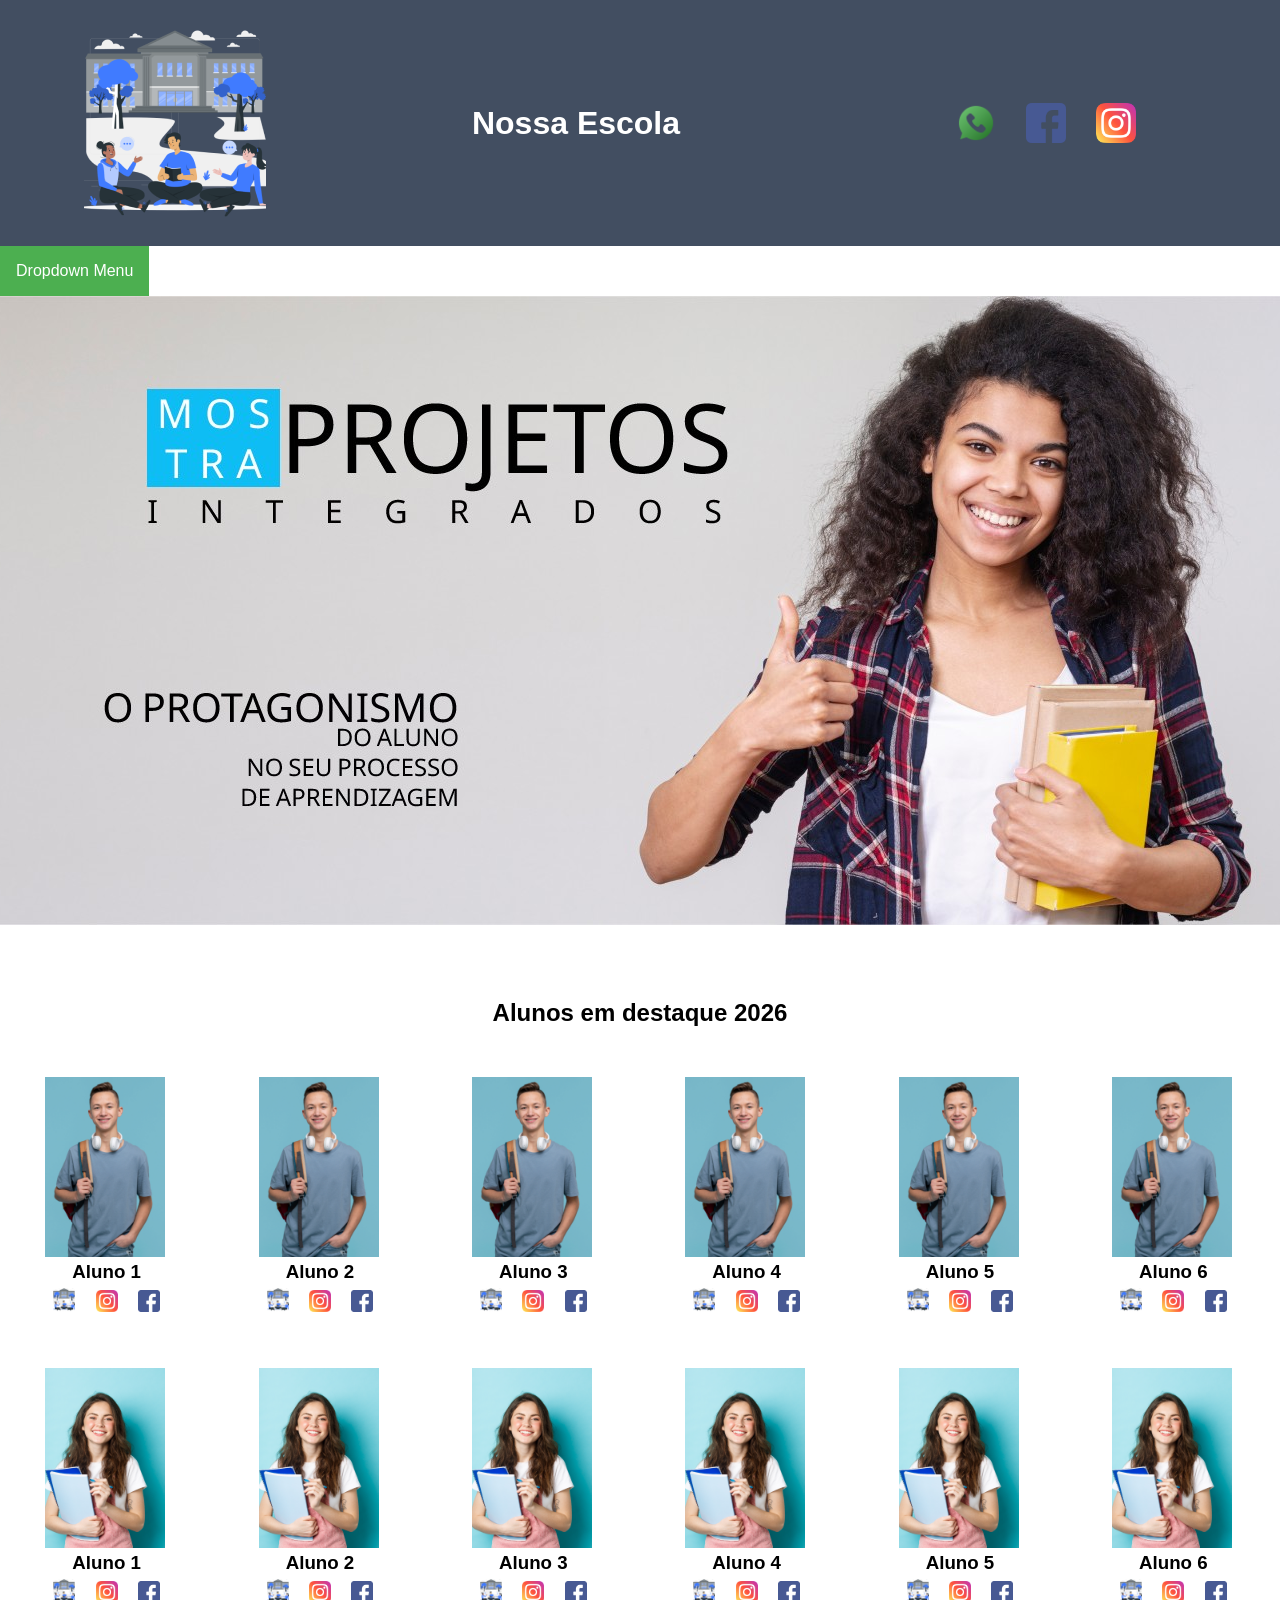
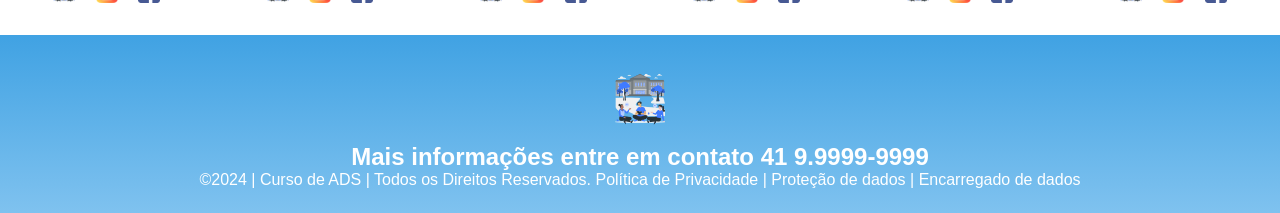
<file: index.html>
<!DOCTYPE html>
<html lang="pt-br">
<head>
<meta charset="UTF-8">
<meta name="viewport" content="width=device-width, initial-scale=1.0">
<title>Home | Nossa Escola</title>
<link rel="stylesheet" href="style.css">
</head>
<body>

    <!--header é a parte do cabeçalho do site, é o topo da página-->
<header class="cabecalho-itens">
<img class="cabecalho_imagem" src="logo_nossa_escola.png" alt="Logo da
Página">
<h1 class="titulo_site">Nossa Escola</h1>
<div class="sociais">
<img class="sociais" src="whatsapp.png" alt="Logo do Whats da
Escola">
<img class="sociais" src="facebook.png" alt="Facebook da
Escola">
<img class="sociais" src="instagram.png" alt="instagram da
Escola">
</div>
</header>

<!--Menu-->
<div class="dropdown">
  <button class="dropbtn">Dropdown Menu</button>
  <div class="dropdown-content">
  <a href="index.html">Home</a>
  <a href="turmas.html">Turmas</a>
  <a href="contato.html">Contato</a>
  <a href="sobre.html">Sobre</a>
  <a href="jogos.html">Jogos</a>
  </div>
</div>

<!--Seção banner 1 é a parte do paragrafo 1 da página-->
<section class="banner1">
<img class="escola.image" src="paragrafo_1_banner.jpg" alt="Banner da Escola">
</section>
<!--Seção estudantes é a parte do paragrafo 2 da página -- "Meninos"-->
<!--altere em "src="estudante_menino_1.png" para src"nome da imagem do menino em
todos abaixo-->
<!--altere em "src="site_school.png" para src"nome da logo em todos abaixo-->
<!--para aumentar os alunos copie a div no edidor que corresponda desde a foto
até os icones abaixo - dúvidas chame o professor-->
<section class="estudante">
<h1 class="estudante_titulo">Alunos em destaque 2026</h1>
<p> </p>
<div class="estudantes_todos">

<div class="estudante-div">
<img class="estudante-imagem" src="estudante_menino.png" alt="Foto da
turma do 1CDS do ano de 2026">
<h3 class="estudante-nome">Aluno 1</h3>
<a href="https://cursos.alura.com.br/dashboard">
<p> </p>
<img class="estudante-icone" src="logo_nossa_escola.png" alt="Link do Site da
escola"></a>
<img class="estudante-icone" src="instagram.png" alt="Link do
Instagram">
<img class="estudante-icone" src="facebook.png" alt="Link do Facebook">
</div>

<div class="estudante-div">
<img class="estudante-imagem" src="estudante_menino.png" alt="Foto da
turma do 1CDS do ano de 2026">
<h3 class="estudante-nome">Aluno 2</h3>
<a href="https://cursos.alura.com.br/dashboard">
<p> </p>
<img class="estudante-icone" src="logo_nossa_escola.png" alt="Link do Site da
escola"></a>
<img class="estudante-icone" src="instagram.png" alt="Link do
Instagram">
<img class="estudante-icone" src="facebook.png" alt="Link do Facebook">
</div>

<div class="estudante-div">
<img class="estudante-imagem" src="estudante_menino.png" alt="Foto da
turma do 1CDS do ano de 2026">
<h3 class="estudante-nome">Aluno 3</h3>
<a href="https://cursos.alura.com.br/dashboard">
<p> </p>
<img class="estudante-icone" src="logo_nossa_escola.png" alt="Link do Site da
escola"></a>
<img class="estudante-icone" src="instagram.png" alt="Link do
Instagram">
<img class="estudante-icone" src="facebook.png" alt="Link do Facebook">
</div>

<div class="estudante-div">
<img class="estudante-imagem" src="estudante_menino.png" alt="Foto da
turma do 1CDS do ano de 2026">
<h3 class="estudante-nome">Aluno 4</h3>
<a href="https://cursos.alura.com.br/dashboard">
<p> </p>
<img class="estudante-icone" src="logo_nossa_escola.png" alt="Link do Site da
escola"></a>
<img class="estudante-icone" src="instagram.png" alt="Link do
Instagram">
<img class="estudante-icone" src="facebook.png" alt="Link do Facebook">
</div>

<div class="estudante-div">
<img class="estudante-imagem" src="estudante_menino.png" alt="Foto da
turma do 1CDS do ano de 2026">
<h3 class="estudante-nome">Aluno 5</h3>
<a href="https://cursos.alura.com.br/dashboard">
<p> </p>
<img class="estudante-icone" src="logo_nossa_escola.png" alt="Link do Site da
escola"></a>
<img class="estudante-icone" src="instagram.png" alt="Link do
Instagram">
<img class="estudante-icone" src="facebook.png" alt="Link do Facebook">
</div>

<div class="estudante-div">
<img class="estudante-imagem" src="estudante_menino.png" alt="Foto da
turma do 1CDS do ano de 2026">
<h3 class="estudante-nome">Aluno 6</h3>
<a href="https://cursos.alura.com.br/dashboard">
<p> </p>
<img class="estudante-icone" src="logo_nossa_escola.png" alt="Link do
Site da escola"></a>
<img class="estudante-icone" src="instagram.png" alt="Link do
Instagram">
<img class="estudante-icone" src="facebook.png" alt="Link do
Facebook">
</div>
</div>
</section>

<!--Seção estudantes é a parte do paragrafo 3 da página -- "Meninas"-->
<!--altere em "src="estudante_menina_1.png" para src"nome da imagem do menina em
todas abaixo-->
<!--altere em "src="site_school.png" para src"nome da logo em todos abaixo-->
<section class="estudante">
<div class="estudantes_todos">
<div class="estudante-div">
<img class="estudante-imagem" src="estudante_menina.png" alt="Foto da
turma do 1CDS do ano de 2023">
<h3 class="estudante-nome">Aluno 1</h3>
<a href="https://cursos.alura.com.br/dashboard">
<p> </p>
<img class="estudante-icone" src="logo_nossa_escola.png" alt="Link do Site da
escola"></a>
<img class="estudante-icone" src="instagram.png" alt="Link do Instagram">
<img class="estudante-icone" src="facebook.png" alt="Link do Facebook">
</div>

<div class="estudante-div">
<img class="estudante-imagem" src="estudante_menina.png" alt="Foto da
turma do 1CDS do ano de 2023">
<h3 class="estudante-nome">Aluno 2</h3>
<a href="https://cursos.alura.com.br/dashboard">
<p> </p>
<img class="estudante-icone" src="logo_nossa_escola.png" alt="Link do Site da
escola"></a>
<img class="estudante-icone" src="instagram.png" alt="Link do Instagram">
<img class="estudante-icone" src="facebook.png" alt="Link do Facebook">
</div>

<div class="estudante-div">
<img class="estudante-imagem" src="estudante_menina.png" alt="Foto da
turma do 1CDS do ano de 2023">
<h3 class="estudante-nome">Aluno 3</h3>
<a href="https://cursos.alura.com.br/dashboard">
<p> </p>
<img class="estudante-icone" src="logo_nossa_escola.png" alt="Link do Site da
escola"></a>
<img class="estudante-icone" src="instagram.png" alt="Link do Instagram">
<img class="estudante-icone" src="facebook.png" alt="Link do Facebook">
</div>

<div class="estudante-div">
<img class="estudante-imagem" src="estudante_menina.png" alt="Foto da
turma do 1CDS do ano de 2023">
<h3 class="estudante-nome">Aluno 4</h3>
<a href="https://cursos.alura.com.br/dashboard">
<p> </p>
<img class="estudante-icone" src="logo_nossa_escola.png" alt="Link do Site da
escola"></a>
<img class="estudante-icone" src="instagram.png" alt="Link do Instagram">
<img class="estudante-icone" src="facebook.png" alt="Link do Facebook">
</div>

<div class="estudante-div">
<img class="estudante-imagem" src="estudante_menina.png" alt="Foto da
turma do 1CDS do ano de 2023">
<h3 class="estudante-nome">Aluno 5</h3>
<a href="https://cursos.alura.com.br/dashboard">
<p> </p>
<img class="estudante-icone" src="logo_nossa_escola.png" alt="Link do Site da
escola"></a>
<img class="estudante-icone" src="instagram.png" alt="Link do Instagram">
<img class="estudante-icone" src="facebook.png" alt="Link do Facebook">
</div>

<div class="estudante-div">
<img class="estudante-imagem" src="estudante_menina.png" alt="Foto da turma do
1CDS do ano de 2023">
<h3 class="estudante-nome">Aluno 6</h3>
<a href="https://cursos.alura.com.br/dashboard">
<p> </p>
<img class="estudante-icone" src="logo_nossa_escola.png" alt="Link do Site
da escola"></a>
<img class="estudante-icone" src="instagram.png" alt="Link do Instagram">
<img class="estudante-icone" src="facebook.png" alt="Link do Facebook">
</div>
</div>
</section>
<!--Seção rodapé é a parte final da paragrafo 3 da página-->
<footer class="escola">
<img class="logo_rodape" src="logo_nossa_escola.png" alt="Logo da Escola">
<h2 class="escola-título">Mais informações entre em contato<a class="link"

href="https://wa.me/5541999999999"> 41 9.9999-9999 </a></h2>
<p></p>
<p>©2024 | Curso de ADS | Todos os Direitos Reservados.
Política de Privacidade | Proteção de dados | Encarregado de dados</p>
<p> </p>
</footer>
</body>
</html>
</file>
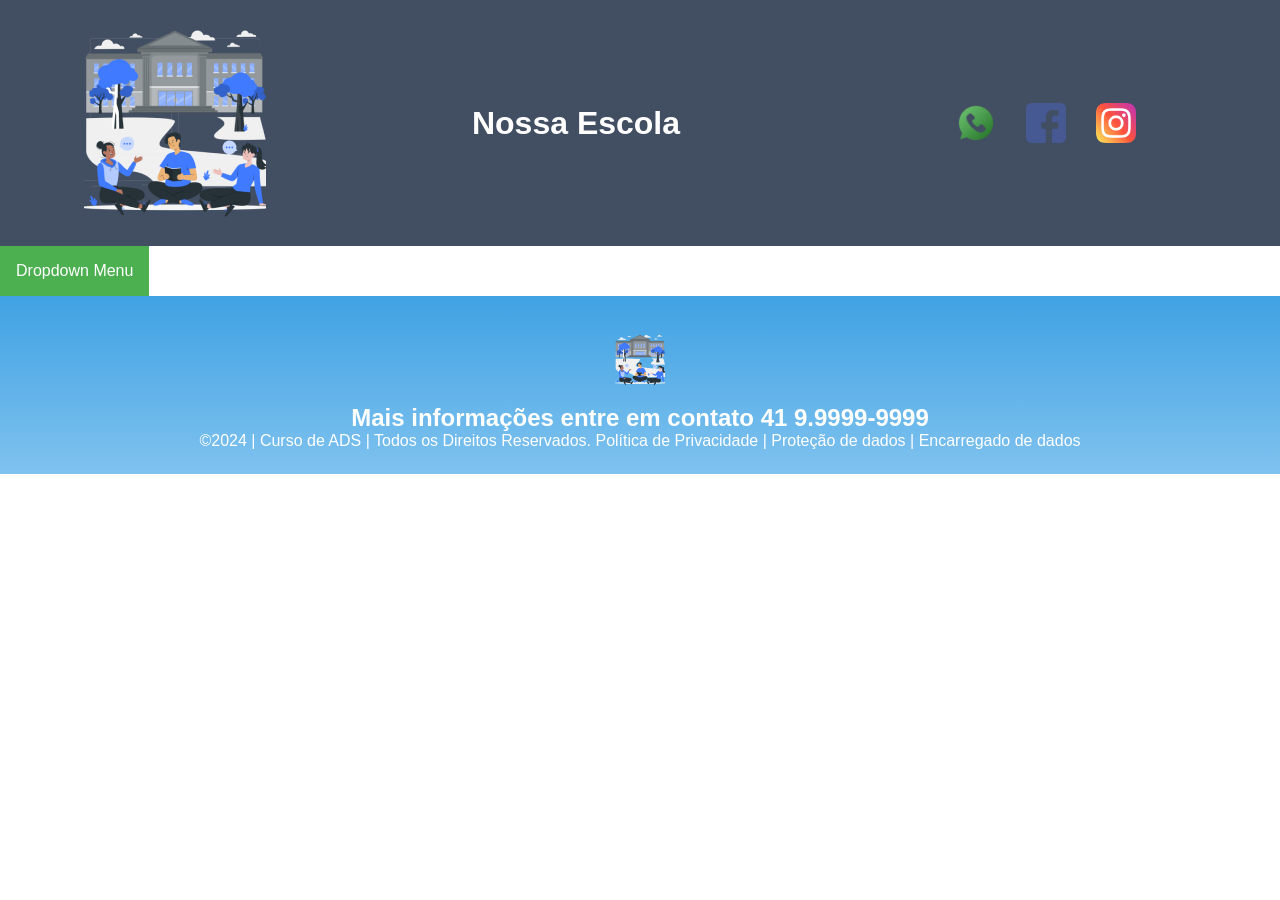
<file: contato.html>
<!DOCTYPE html>
<html lang="pt-br">
<head>
<meta charset="UTF-8">
<meta name="viewport" content="width=device-width, initial-scale=1.0">
<title>Contato | Nossa Escola</title>
<link rel="stylesheet" href="style.css">
</head>
<body>

    <!--header é a parte do cabeçalho do site, é o topo da página-->
<header class="cabecalho-itens">
<img class="cabecalho_imagem" src="logo_nossa_escola.png" alt="Logo da
Página">
<h1 class="titulo_site">Nossa Escola</h1>
<div class="sociais">
<img class="sociais" src="whatsapp.png" alt="Logo do Whats da
Escola">
<img class="sociais" src="facebook.png" alt="Facebook da
Escola">
<img class="sociais" src="instagram.png" alt="instagram da
Escola">
</div>
</header>

<!--Menu-->
<div class="dropdown">
  <button class="dropbtn">Dropdown Menu</button>
  <div class="dropdown-content">
  <a href="index.html">Home</a>
  <a href="turmas.html">Turmas</a>
  <a href="contato.html">Contato</a>
  <a href="sobre.html">Sobre</a>
  </div>
</div>
<!--conteúdo-->





<!--Seção rodapé é a parte final da paragrafo 3 da página-->
<footer class="escola">
<img class="logo_rodape" src="logo_nossa_escola.png" alt="Logo da Escola">
<h2 class="escola-título">Mais informações entre em contato<a class="link"

href="https://wa.me/5541999999999"> 41 9.9999-9999 </a></h2>
<p></p>
<p>©2024 | Curso de ADS | Todos os Direitos Reservados.
Política de Privacidade | Proteção de dados | Encarregado de dados</p>
<p> </p>
</footer>
</body>
</html>
</file>
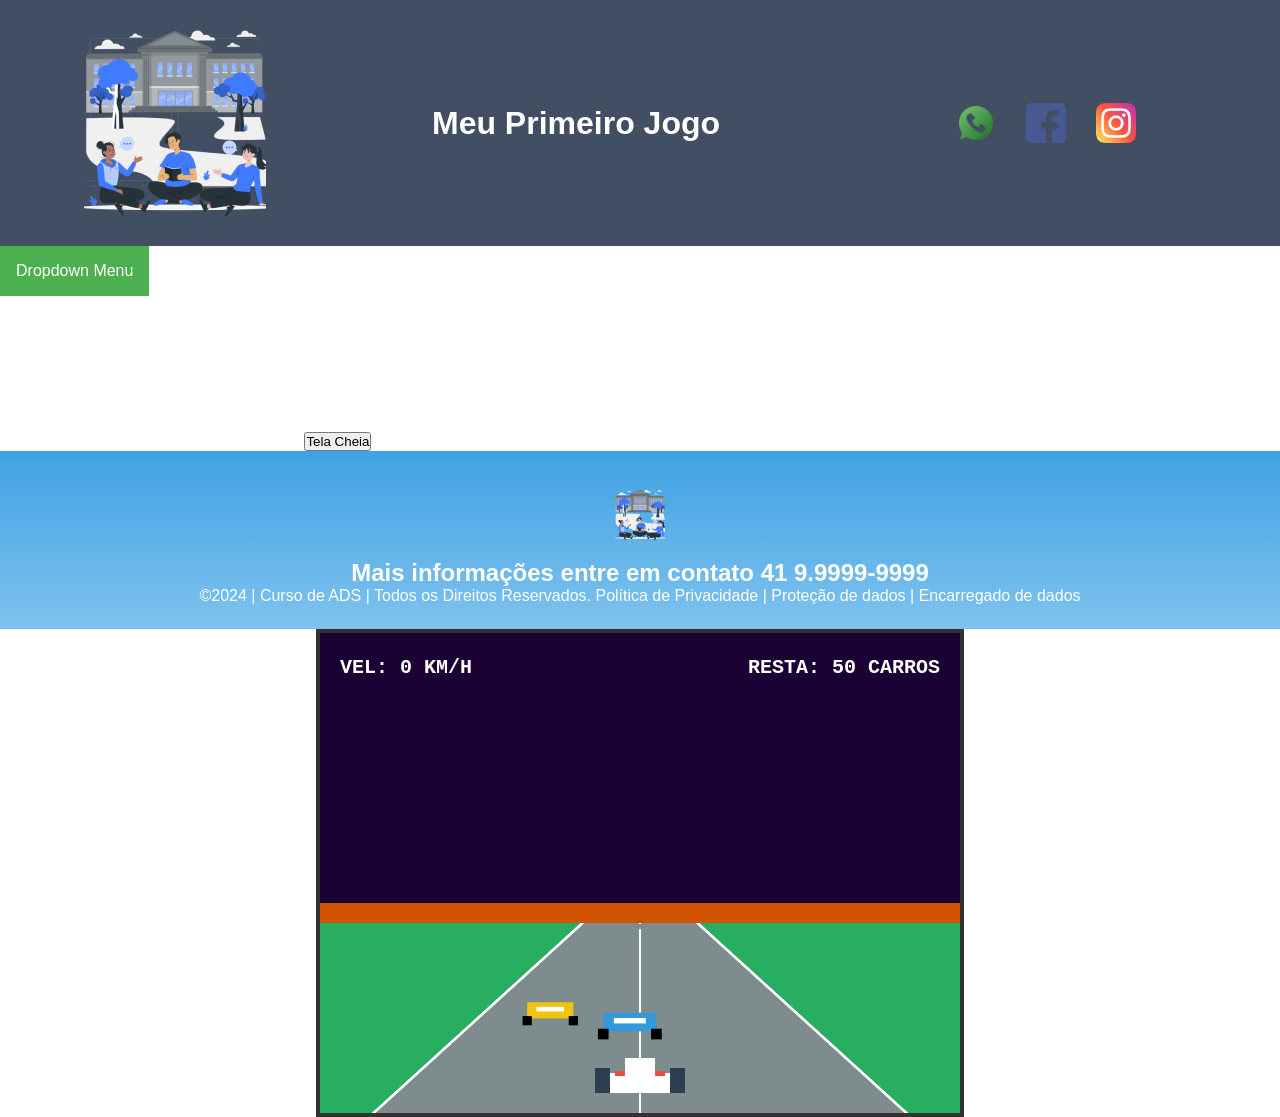
<file: jogos.html>
<!DOCTYPE html>
<html lang="pt-br">
<head>
<meta charset="UTF-8">
<meta name="viewport" content="width=device-width, initial-scale=1.0">
<title>Jogos</title>
<link rel="stylesheet" href="style.css">
</head>
<body>

    <!--header é a parte do cabeçalho do site, é o topo da página-->
<header class="cabecalho-itens">
<img class="cabecalho_imagem" src="logo_nossa_escola.png" alt="Logo da
Página">
<h1 class="titulo_site">Meu Primeiro Jogo</h1>
<div class="sociais">
<img class="sociais" src="whatsapp.png" alt="Logo do Whats da
Escola">
<img class="sociais" src="facebook.png" alt="Facebook da
Escola">
<img class="sociais" src="instagram.png" alt="instagram da
Escola">
</div>
</header>

<!--Menu-->
<div class="dropdown">
  <button class="dropbtn">Dropdown Menu</button>
  <div class="dropdown-content">
  <a href="index.html">Home</a>
  <a href="turmas.html">Turmas</a>
  <a href="contato.html">Contato</a>
  <a href="sobre.html">Sobre</a>
  <a href="jogos.html">Jogos</a>
  </div>
</div>

<!--Jogos-->
<canvas id="gameCanvas"></canvas>
<button id="fullscreenBtn">Tela Cheia</button>



<!--Seção rodapé é a parte final da paragrafo 3 da página-->
<footer class="escola">
<img class="logo_rodape" src="logo_nossa_escola.png" alt="Logo da Escola">
<h2 class="escola-título">Mais informações entre em contato<a class="link"

href="https://wa.me/5541999999999"> 41 9.9999-9999 </a></h2>
<p></p>
<p>©2024 | Curso de ADS | Todos os Direitos Reservados.
Política de Privacidade | Proteção de dados | Encarregado de dados</p>
<p> </p>
</footer>
</body>
</html>


<script src="script.js"></script>
</file>
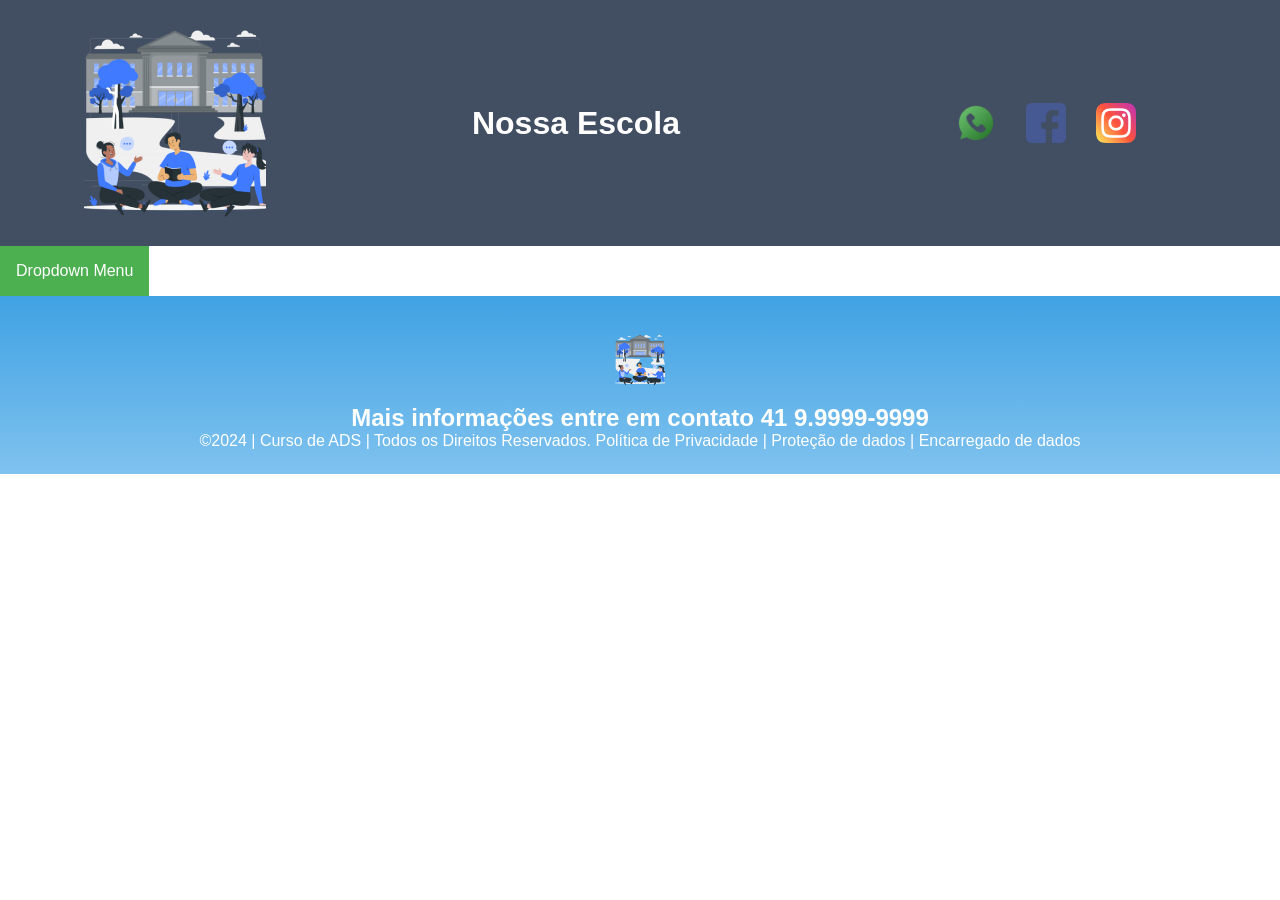
<file: sobre.html>
<!DOCTYPE html>
<html lang="pt-br">
<head>
<meta charset="UTF-8">
<meta name="viewport" content="width=device-width, initial-scale=1.0">
<title>Sobre | Nossa Escola</title>
<link rel="stylesheet" href="style.css">
</head>
<body>

    <!--header é a parte do cabeçalho do site, é o topo da página-->
<header class="cabecalho-itens">
<img class="cabecalho_imagem" src="logo_nossa_escola.png" alt="Logo da
Página">
<h1 class="titulo_site">Nossa Escola</h1>
<div class="sociais">
<img class="sociais" src="whatsapp.png" alt="Logo do Whats da
Escola">
<img class="sociais" src="facebook.png" alt="Facebook da
Escola">
<img class="sociais" src="instagram.png" alt="instagram da
Escola">
</div>
</header>

<!--Menu-->
<div class="dropdown">
  <button class="dropbtn">Dropdown Menu</button>
  <div class="dropdown-content">
  <a href="index.html">Home</a>
  <a href="turmas.html">Turmas</a>
  <a href="contato.html">Contato</a>
  <a href="sobre.html">Sobre</a>
  </div>
</div>
<!--conteúdo-->





<!--Seção rodapé é a parte final da paragrafo 3 da página-->
<footer class="escola">
<img class="logo_rodape" src="logo_nossa_escola.png" alt="Logo da Escola">
<h2 class="escola-título">Mais informações entre em contato<a class="link"

href="https://wa.me/5541999999999"> 41 9.9999-9999 </a></h2>
<p></p>
<p>©2024 | Curso de ADS | Todos os Direitos Reservados.
Política de Privacidade | Proteção de dados | Encarregado de dados</p>
<p> </p>
</footer>
</body>
</html>
</file>
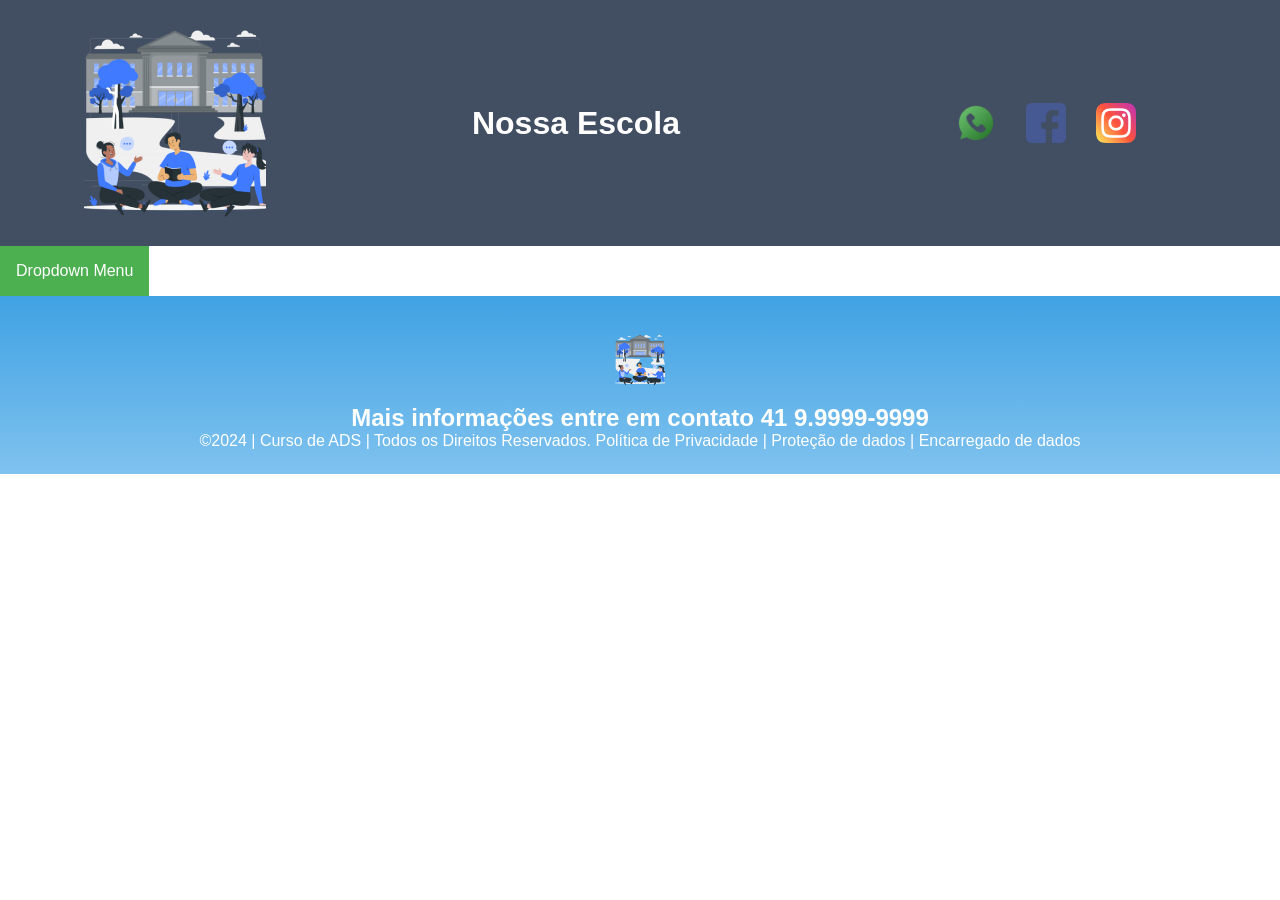
<file: turmas.html>
<!DOCTYPE html>
<html lang="pt-br">
<head>
<meta charset="UTF-8">
<meta name="viewport" content="width=device-width, initial-scale=1.0">
<title>Turmas | Nossa Escola</title>
<link rel="stylesheet" href="style.css">
</head>
<body>

    <!--header é a parte do cabeçalho do site, é o topo da página-->
<header class="cabecalho-itens">
<img class="cabecalho_imagem" src="logo_nossa_escola.png" alt="Logo da
Página">
<h1 class="titulo_site">Nossa Escola</h1>
<div class="sociais">
<img class="sociais" src="whatsapp.png" alt="Logo do Whats da
Escola">
<img class="sociais" src="facebook.png" alt="Facebook da
Escola">
<img class="sociais" src="instagram.png" alt="instagram da
Escola">
</div>
</header>

<!--Menu-->
<div class="dropdown">
  <button class="dropbtn">Dropdown Menu</button>
  <div class="dropdown-content">
  <a href="index.html">Home</a>
  <a href="turmas.html">Turmas</a>
  <a href="contato.html">Contato</a>
  <a href="sobre.html">Sobre</a>
  </div>
</div>
<!--conteúdo-->





<!--Seção rodapé é a parte final da paragrafo 3 da página-->
<footer class="escola">
<img class="logo_rodape" src="logo_nossa_escola.png" alt="Logo da Escola">
<h2 class="escola-título">Mais informações entre em contato<a class="link"

href="https://wa.me/5541999999999"> 41 9.9999-9999 </a></h2>
<p></p>
<p>©2024 | Curso de ADS | Todos os Direitos Reservados.
Política de Privacidade | Proteção de dados | Encarregado de dados</p>
<p> </p>
</footer>
</body>
</html>
</file>
<file: style.css>
*{
margin: 0;
padding: 0;
box-sizing: border-box;
}
body{
font-family: "Poppins", sans-serif;
}
header{
background-color: #424e61;
color: white;
width: 100%;
padding: 20px;
}
.cabecalho-itens{
max-width: 1980px;
margin: 0 auto;
display: flex;
align-items: center;
justify-content: center;
}
.cabecalho-imagem{
width: 10%;
display: flex;
justify-content: flex-start;
align-items: center;
}
.titulo_site{
padding: 50px;
text-align: center;
width: 50%;
font: 30px;
}
.sociais{
display: flex;
justify-content: flex-end;
width: 25%;
padding-right: 30px;
}
.banner1{
display: flex;
justify-content: center;
}
.estudante_titulo{
padding: 50px;
text-align: center;

}
.estudante-nome{
text-align: center;
}
.estudante-imagem{
width: 120px;
}
.estudante-icone{
width: 38px;
padding: 4px 8px;
}
.estudante{
background-image: background-color(#faae43);
padding: 24px 0;
}

.estudante.div{
text-align: center;
padding: 24px 0;
}
.estudantes_todos{
display: flex;
justify-content: space-around;
}
.escola{
background-image: linear-gradient(#40A2E3,#7FC2EF);
color: white;
display: flex;
justify-content:center;
padding: 24px 0;
text-align:center;
display:block;
}
.escola-titulo{
padding: 50px;
text-align: center;
}
.logo_rodape{
height: 80px;
padding: 12px 0;

}

.link{
color: #ffffff;
text-decoration: none;
}


.dropbtn {
  background-color: #4CAF50;
  color: white;
  padding: 16px;
  font-size: 16px;
  border: none;
  cursor: pointer;
}

.dropdown {
  position: relative;
}

.dropdown-content {
  display: none;
  position: absolute;
  background-color: #f9f9f9;
  min-width: 200px;
  box-shadow: 0px 8px 16px 0px rgba(0,0,0,0.2);
}

.dropdown-content a {
  color: black;
  padding: 12px 16px;
  text-decoration: none;
  display: block;
}

.dropdown-content a:hover {
  background-color: #f1f1f1;
}

.dropdown:hover .dropdown-content {
  display: block;
}

.dropdown:hover .dropbtn {
  background-color: #3e8e41;
}
</file>
